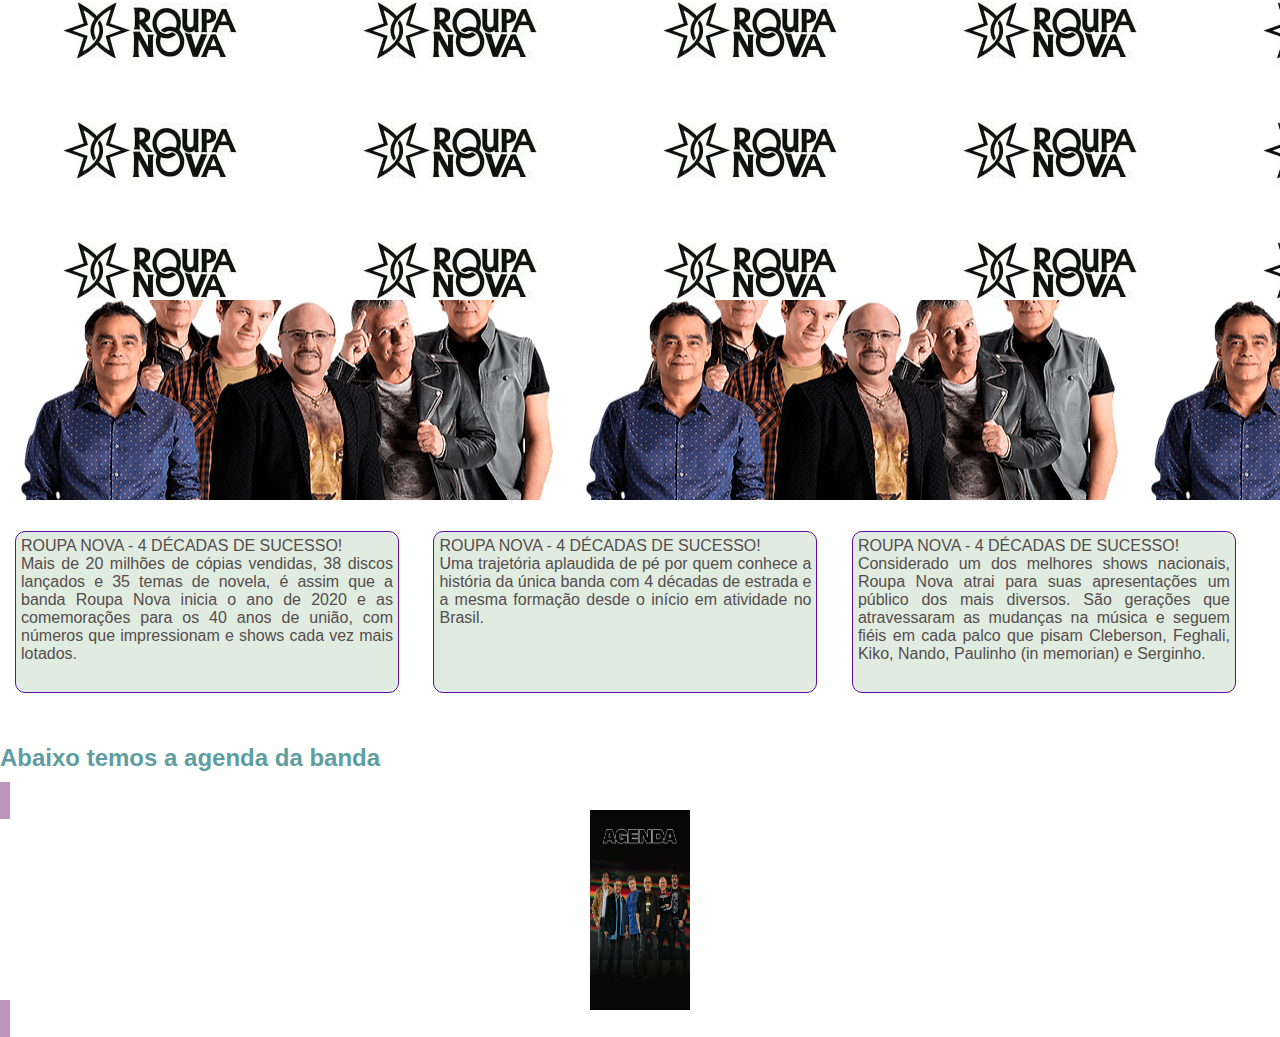
<file: index.html>
<!DOCTYPE html>
<html>
    <head>
        <title>Roupa Nova </title>
        <meta charset="utf-8">
        <link rel="stylesheet" href="./trabalho.css">
    </head>
    <body>
        <header>

        </header>
        <nav>

        </nav>
        <article>
        <P>
            ROUPA NOVA - 4 DÉCADAS DE SUCESSO!<br>
            Mais de 20 milhões de cópias vendidas, 38 discos lançados e 35 temas de novela,
             é assim que a banda Roupa Nova inicia o ano de 2020 e as comemorações para os
              40 anos de união, com números que impressionam e shows cada vez mais lotados.
            
        </P>
        </article>
        <article>
            <P>
                ROUPA NOVA - 4 DÉCADAS DE SUCESSO! <br>
                Uma trajetória aplaudida de pé por quem conhece a história da única banda
                com 4 décadas de estrada e a mesma formação desde o início em atividade no Brasil.
             
            </P>
            </article>

            <article>
                <P>
                    ROUPA NOVA - 4 DÉCADAS DE SUCESSO!<br>
                    Considerado um dos melhores shows nacionais, Roupa Nova atrai para suas apresentações
                    um público dos mais diversos. São gerações que atravessaram as mudanças na música e seguem
                    fiéis em cada palco que pisam Cleberson, Feghali, Kiko, Nando, Paulinho (in memorian) e Serginho.
                </P>
                </article>

        
        <h2>Abaixo temos a agenda da banda</h2>
        <a href="./agenda.html"><img src="./agenda.png"width="100" height="200" alt=""></a>
    </body>

</html>
</file>
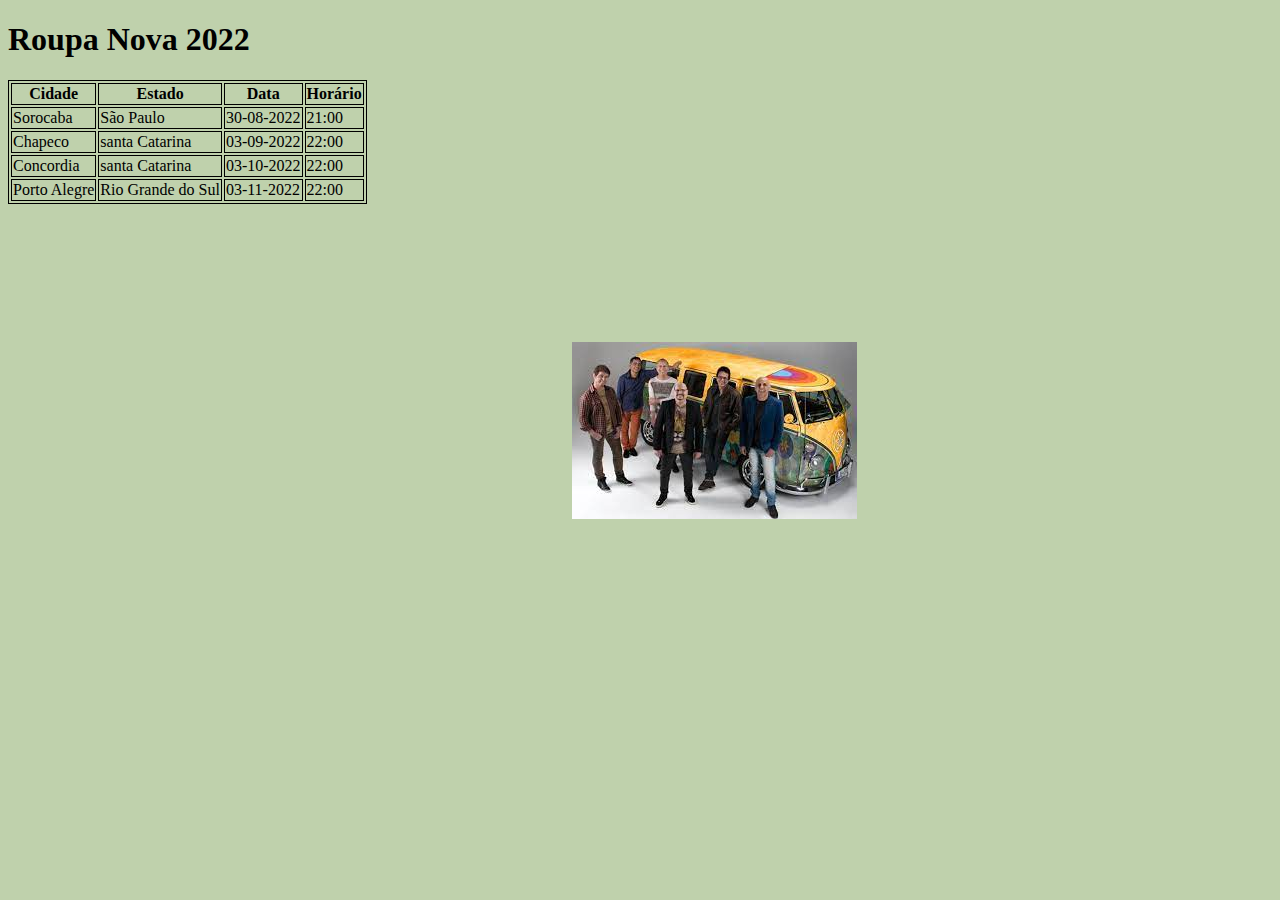
<file: agenda.html>
<!DOCTYPE html>
<html>
    <head>
        <title>Roupa Nova </title>
        <meta charset="utf-8">
    </head>
    <body>
        <body style="background-color:rgb(191, 209, 172);"></body>
        <h1>Roupa Nova 2022</h1>
        <style>
            table, th, td {
              border: 1px solid black;
            }
            </style>
        <table>
            <tr>
              <th>Cidade</th>
              <th>Estado</th>
              <th>Data</th>
              <th>Horário</th>
            </tr>
            <tr>
              <td>Sorocaba</td>
              <td>São Paulo</td>
              <td>30-08-2022</td>
              <td>21:00</td>
            </tr>
            <tr>
              <td>Chapeco</td>
              <td>santa Catarina</td>
              <td>03-09-2022</td>
              <td>22:00</td>
            </tr>
            <tr>
                <td>Concordia</td>
                <td>santa Catarina</td>
                <td>03-10-2022</td>
                <td>22:00</td>
              </tr>
              <tr>
                <td>Porto Alegre</td>
                <td>Rio Grande do Sul</td>
                <td>03-11-2022</td>
                <td>22:00</td>
              </tr>
          </table>
          <iframe width="560" height="315" src="https://www.youtube.com/embed/Vsy_czJfzGs" title="YouTube video player" frameborder="0" allow="accelerometer; autoplay; clipboard-write; encrypted-media; gyroscope; picture-in-picture" allowfullscreen></iframe>
          <img src="./imagem02.jfif" alt="figura não encontrada">

    </body>

</html>
</file>
<file: trabalho.css>
:root{--corprincipal: rgb(85, 77, 77) ;
    --corsecundaria: rgb(178, 229, 241);
   --corclara:  rgb(190, 147, 190);;

}
body{
  color:var(--corprincipal);
  margin: 0px;
  font-family: 'Segoe UI', Tahoma, Geneva, Verdana, sans-serif;
}
header {
  background-image: url('./logoRN.jpg');
  background-position: 0;
  background-repeat:repeat;
  width: 100%;
  height: 300px;
}
h1{
  color:cadetblue;
}
nav{
  background-image: url('./imagem01.png');
  background-position: 0;
  background-repeat:repeat;
  width: 100%;
  height: 200px;
}
article{
  width: 30%;
  display: inline-block;
  vertical-align: top;
  padding: 15px;
}

#artHTML:hover {
  background-color: aliceblue;
}
#artCSS:hover {
  background-color: rgb(159, 204, 243);
}
#artJS:hover{
  background-color: rgb(191, 243, 189);
}

h2 {
color:cadetblue;
}
p{
  background-color:rgba(181, 209, 181, 0.418);
  padding: 5px;
  text-align: justify;
  border-style: solid;
  border-width: 1px;
  border-color: rgb(94,12,172);
  border-radius: 10px;
  height: 150px;
}
article > h4 {
  color:blueviolet;
  border-bottom: 2px solid rgb(94,12,172);
}
img{
  margin:auto;
  display: block;
}
a{
  text-rendering: none;
  background-color: var(--corclara);
  color: rgb(102, 7, 89);
  padding: 10px;
  margin-right: 5px;
}
a:hover{
color:  rgb(190, 147, 190);
background-color: rgb(102, 7, 89);
font-size: 15pt;
}
footer{
  background-color:azure;
  padding: 33px;
  text-align:center;

}
.laranja{
  color:orange;
}
</file>
